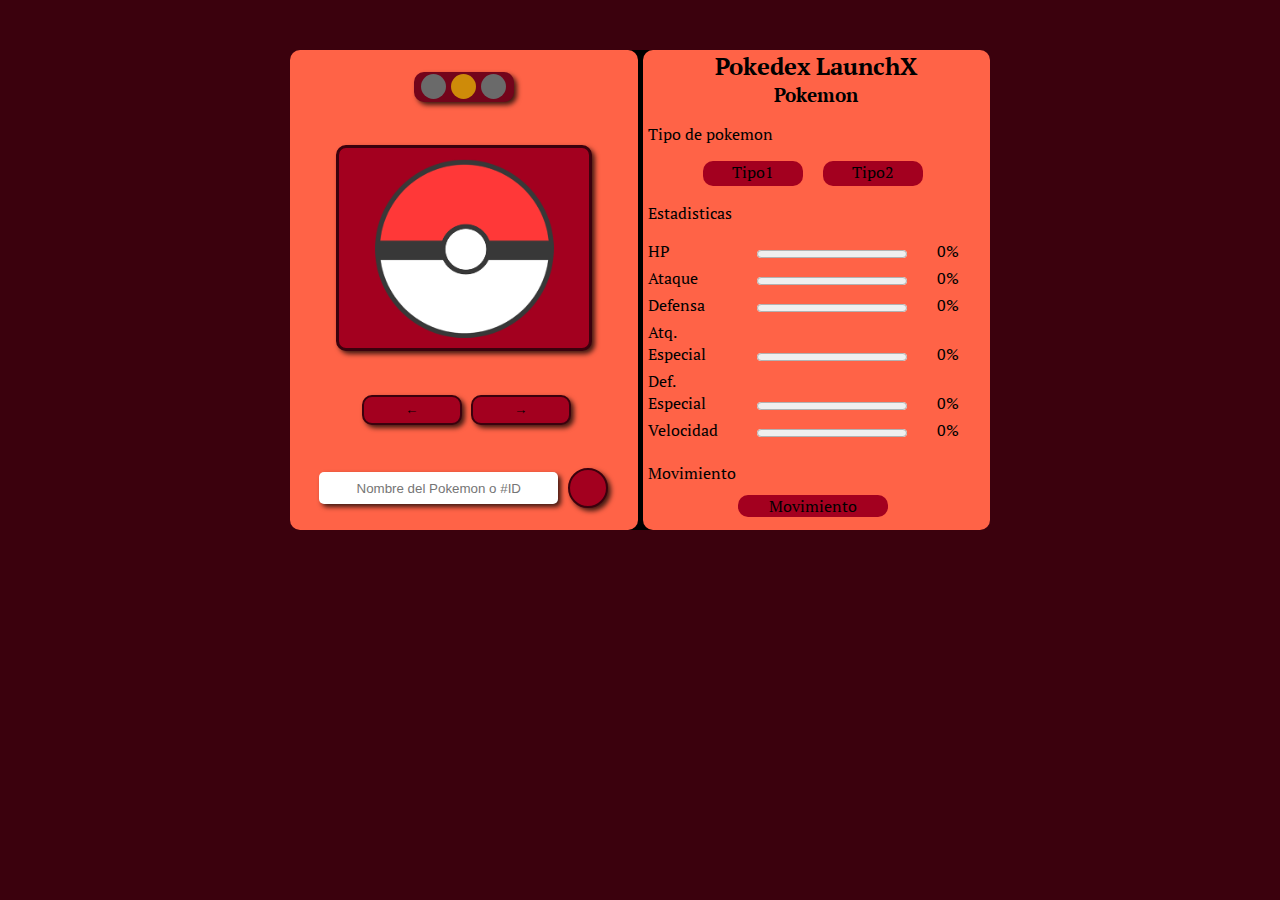
<file: index.html>
<!DOCTYPE html>
<html lang="en">
<head>
    <meta charset="UTF-8">
    <meta http-equiv="X-UA-Compatible" content="IE=edge">
    <meta name="viewport" content="width=device-width, initial-scale=1.0">
    <link rel="stylesheet" href="css\style.css" type="text/css">
    <link rel="preconnect" href="https://fonts.googleapis.com">
    <link rel="preconnect" href="https://fonts.gstatic.com" crossorigin>    
    <link href="https://fonts.googleapis.com/css2?family=Montserrat:ital@1&family=PT+Serif:wght@400;700&display=swap" rel="stylesheet">
    <title>Pokedex LaunchX</title>  
</head>

<body>

    <div class="contenedor">
        <div class="media-page">
            <div class="actions">
                <div class="light-status" id="c1"></div>
                <div class="light-status" id="c2"></div>
                <div class="light-status" id="c3"></div>
            </div>
            
            <div class="media">
                <div class="frame">
                    <img src="img\pokeball.png" alt="pokeball" id="pokeImg">
                </div>
            </div>

            <div class="list">
                <button class="boton-list" id="back" onclick="pokeListd()">←</button>
                <button class="boton-list" id="next" onclick="pokeListu()">→</button>
            </div>

            <div class="search-form">
                <input type="text" placeholder="Nombre del Pokemon o #ID" id="pokeName" name="pokeName">
                <button onclick="fetchPokemon()"></button>
            </div>
        </div>
        <div class="details-page">
            <div class="title">
                <h2>Pokedex LaunchX</h2>
                <h3 id="pokeNameL">Pokemon</h3>
            </div>
            <div class="stats">
                <form action="">
                    <div class="form-estadisticas">
                        <div>
                            <p>Tipo de pokemon</p>
                            <div class="tipo-poke">
                                <label class="tpokemon" id="tpk0">Tipo1</label>
                                <label class="tpokemon" id="tpk1">Tipo2</label>
                            </div>
                        </div>
                        <p>Estadisticas</p>
                        <div class="estadisticas">
                            <div class="item">
                                <label class="item-titulo">HP</label>
                                <progress id="sp0" max="200" value="0"></progress>
                                <label id="s0" class="item-score">0%</label>
                            </div>
                            <div class="item">
                                <label class="item-titulo">Ataque</label>
                                <progress id="sp1" max="200" value="0"></progress>
                                <label id="s1" class="item-score">0%</label>
                            </div>
                            <div class="item">
                                <label class="item-titulo">Defensa</label>
                                <progress id="sp2" max="200" value="0"></progress>
                                <label id="s2" class="item-score">0%</label>
                            </div>
                            <div class="item">
                                <label class="item-titulo">Atq. Especial</label>
                                <progress id="sp3" max="200" value="0"></progress>
                                <label id="s3" class="item-score">0%</label>
                            </div>
                            <div class="item">
                                <label class="item-titulo">Def. Especial</label>
                                <progress id="sp4" max="200" value="0"></progress>
                                <label id="s4" class="item-score">0%</label>
                            </div>
                            <div class="item">
                                <label class="item-titulo">Velocidad</label>
                                <progress id="sp5" max="200" value="0"></progress>
                                <label id="s5" class="item-score">0%</label>
                            </div>
                        </div>
                        <div class="movimientos">
                            <p class="movs">Movimiento</p>
                            <label class="l-movs" id="movs" >Movimiento</label>
                        </div>
                    </div>
                </form>
            </div>

        </div>
    </div>
</body>

<footer>
    <script src="js\pokedexL.js"></script>
</footer>
</html>
</file>
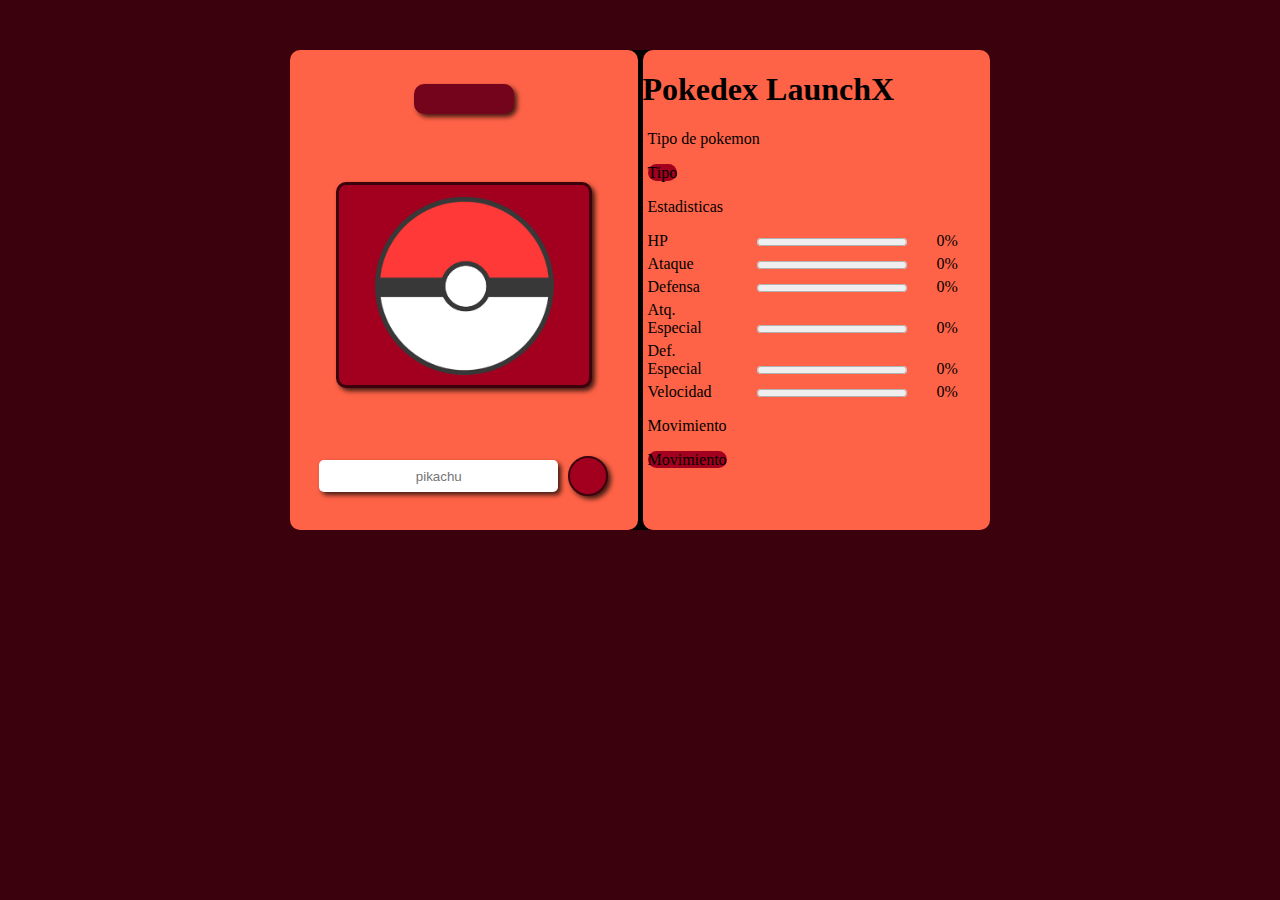
<file: pokedexL.html>
<!DOCTYPE html>
<html lang="en">
<head>
    <meta charset="UTF-8">
    <meta http-equiv="X-UA-Compatible" content="IE=edge">
    <meta name="viewport" content="width=device-width, initial-scale=1.0">
    <link rel="stylesheet" href="css\style.css" type="text/css">
    <title>Pokedex LaunchX</title>  
</head>

<body>

    <div class="contenedor">
        <div class="media-page">
            <div class="actions">
                
            </div>
            <div class="media">
                <div class="frame">
                    <img src="img\pokeball.png" alt="pokeball" id="pokeImg" width="150px">
                </div>
            </div>

            <div class="search-form">
                <input type="text" placeholder="pikachu" id="pokeName" name="pokeName">
                <button onclick="fetchPokemon()"></button>
            </div>
        </div>
        <div class="details-page">
            <div class="title">
                <h1>Pokedex LaunchX</h1>
            </div>
            <div class="stats">
                <form action="">
                    <div class="form-estadisticas">
                        <p>Tipo de pokemon</p><label class="tpokemon" id="tpokemon">Tipo</label>
                        <p>Estadisticas</p>
                        <div class="estadisticas">
                            <div class="item">
                                <label class="item-titulo">HP</label>
                                <progress id="sp0" max="200" value="0"></progress>
                                <label id="s0" class="item-score">0%</label>
                            </div>
                            <div class="item">
                                <label class="item-titulo">Ataque</label>
                                <progress id="sp1" max="200" value="0"></progress>
                                <label id="s1" class="item-score">0%</label>
                            </div>
                            <div class="item">
                                <label class="item-titulo">Defensa</label>
                                <progress id="sp2" max="200" value="0"></progress>
                                <label id="s2" class="item-score">0%</label>
                            </div>
                            <div class="item">
                                <label class="item-titulo">Atq. Especial</label>
                                <progress id="sp3" max="200" value="0"></progress>
                                <label id="s3" class="item-score">0%</label>
                            </div>
                            <div class="item">
                                <label class="item-titulo">Def. Especial</label>
                                <progress id="sp4" max="200" value="0"></progress>
                                <label id="s4" class="item-score">0%</label>
                            </div>
                            <div class="item">
                                <label class="item-titulo">Velocidad</label>
                                <progress id="sp5" max="200" value="0"></progress>
                                <label id="s5" class="item-score">0%</label>
                            </div>
                        </div>
                        
                        <p>Movimiento</p><label class="movs" id="movs" for="">Movimiento</label>
                    </div>
                </form>
            </div>

        </div>
    </div>
</body>

<footer>
    <script src="js\pokedexL.js"></script>
</footer>
</html>
</file>
